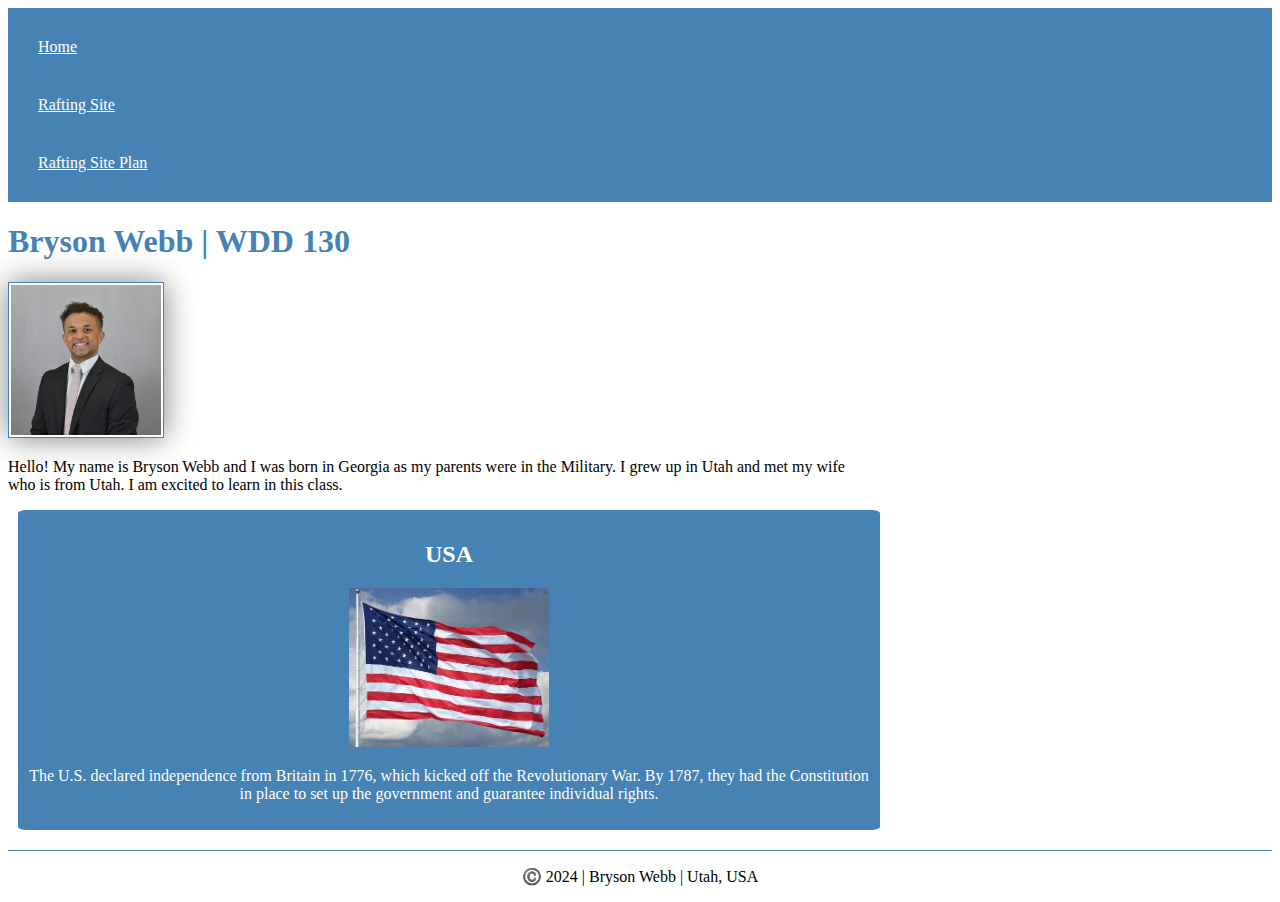
<file: index.html>
<!DOCTYPE html>
<html lang="en-US">
    <head>
        <meta charset="UTF-8">
        <meta name="viewport" content="width=device-width,initial-scale=1.0">
        <title> Bryson Webb | WDD 130</title>
        <meta name="description" content="Bryson Webb Home Page View With Added CSS">
        <meta name="author" content="Bryson Webb">

        <link rel="stylesheet" href="styles/styles.css">
    </head>
    <body>
        <header>
            <nav>
                <a href="#">Home</a>
                <a href="https://byui.edu/" target="_blank">Rafting Site</a>
                <a href="wwr/site-plan-rafting.html">Rafting Site Plan</a>
            </nav>
        </header>
        <main>
            <h1>Bryson Webb | WDD 130</h1>
            <img src="images/profile.jpg" alt="Hello my name is Bryson Webb" width="200">
            <p>
                <span>Hello! My name is Bryson Webb and I was born in Georgia as my parents were in the Military. </span>
                <span>I grew up in Utah and met my wife who is from Utah. I am excited to learn in this class.</span>
            </p>
        </main>
        <aside>
            <h2>USA</h2>
            <img src="images/usa_flag.jpg" alt="American Flag Image" width="200" >
            <p>The U.S. declared independence from Britain in 1776, which kicked off the Revolutionary War. By 1787, they had the Constitution in place to set up the government and guarantee individual rights.</p>
        </aside>
        <footer>
            <p>©️ 2024 | Bryson Webb | Utah, USA</p>
        </footer>
    </body>
</html>
</file>
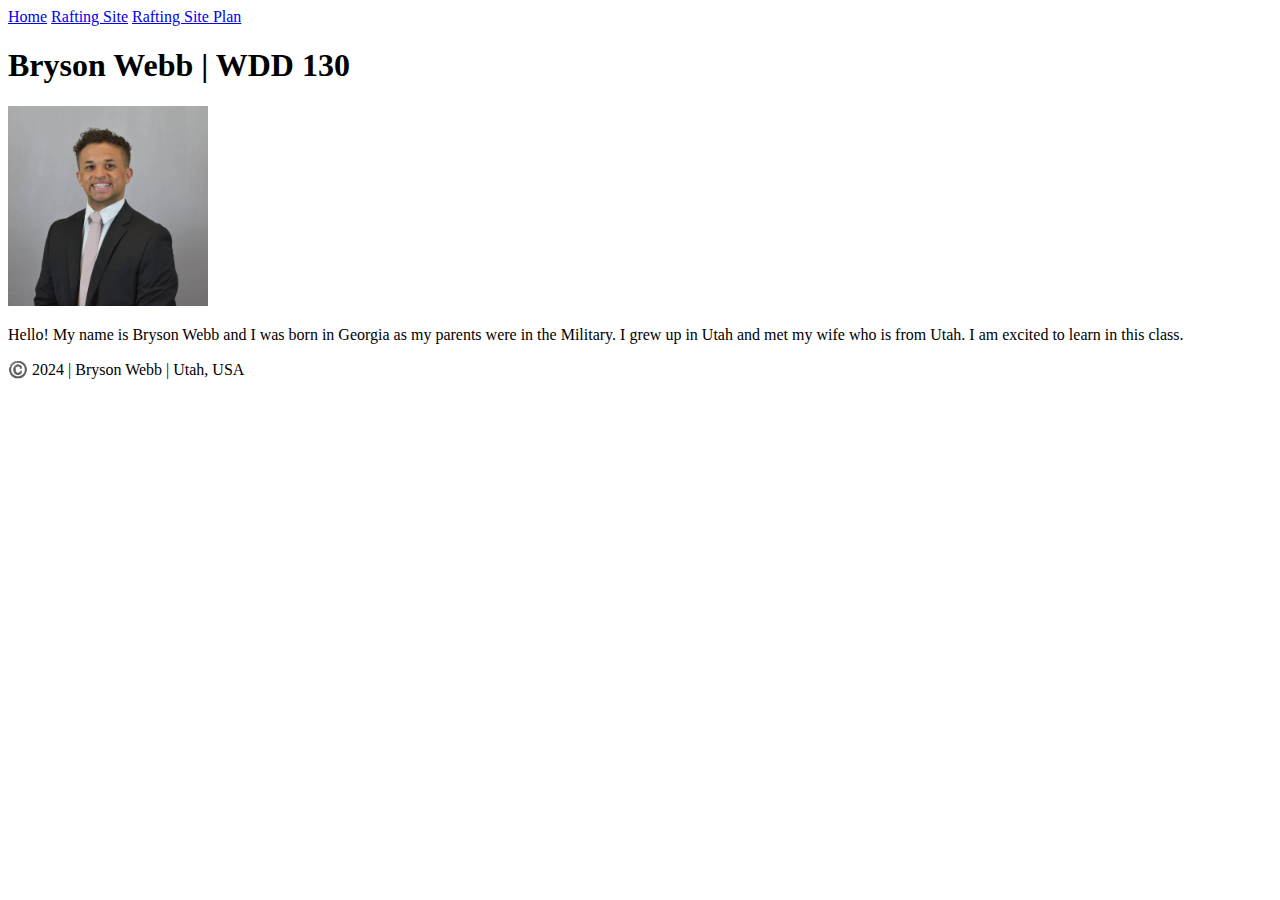
<file: week1/index.html>
<!DOCTYPE html>
<html lang = "en">
    <head>
        <meta charset = "utf-8">
        <meta name = "viewport" content = "width=device-width,initial-scale=1.0">
        <title> Bryson Webb | WDD 130</title>
    </head>
    <body>
        <header>
            <nav>
                <a href="#">Home</a>
                <a href="wwr/">Rafting Site</a>
                <a href="wwr/site-plan-rafting.html">Rafting Site Plan</a>
            </nav>
        </header>
        <main>
            <h1>Bryson Webb | WDD 130</h1>
            <img src="images/profile.jpg" alt="Hello my name is Bryson Webb" width="200">
            <p>Hello! My name is Bryson Webb and I was born in Georgia as my parents were in the Military. I grew up in Utah and met my wife who is from Utah. I am excited to learn in this class. </p>
        </main>
        <footer>
            <p>©️ 2024 | Bryson Webb | Utah, USA</p>
        </footer>
    </body>
</html>
</file>
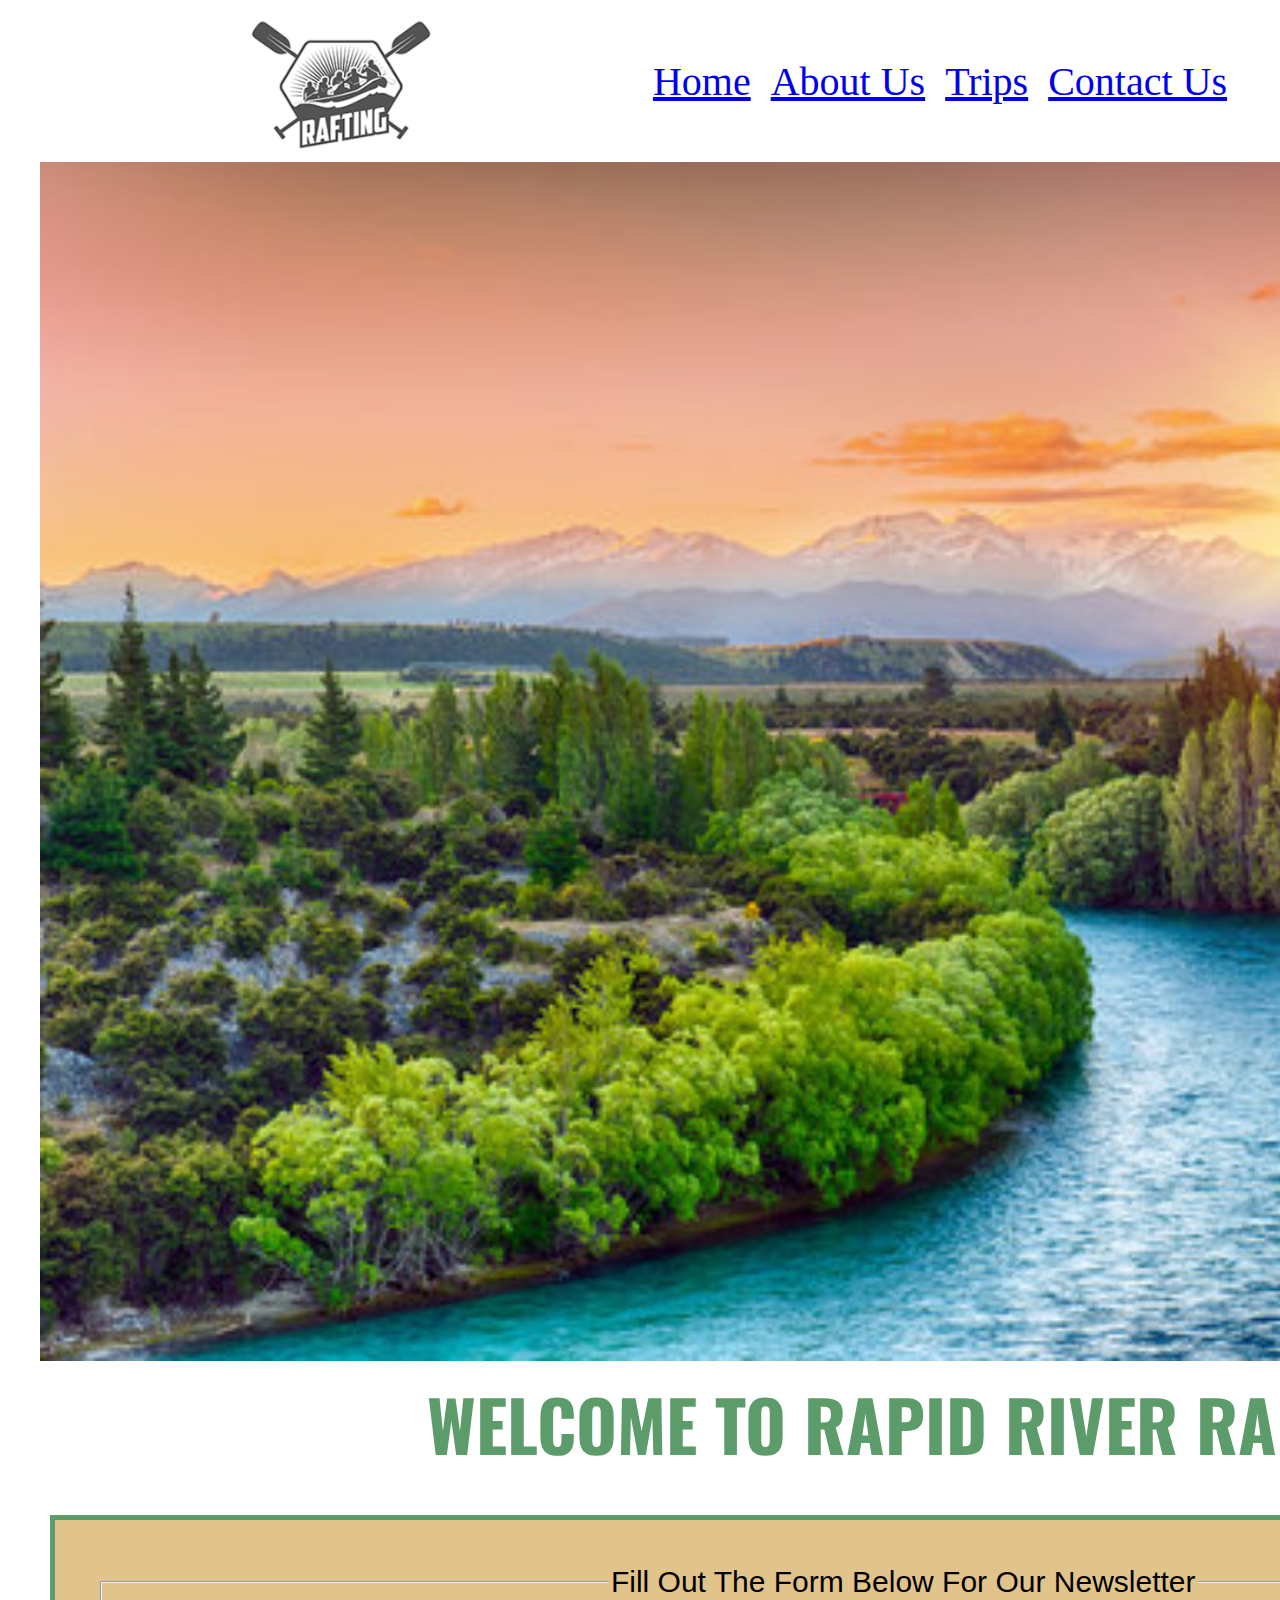
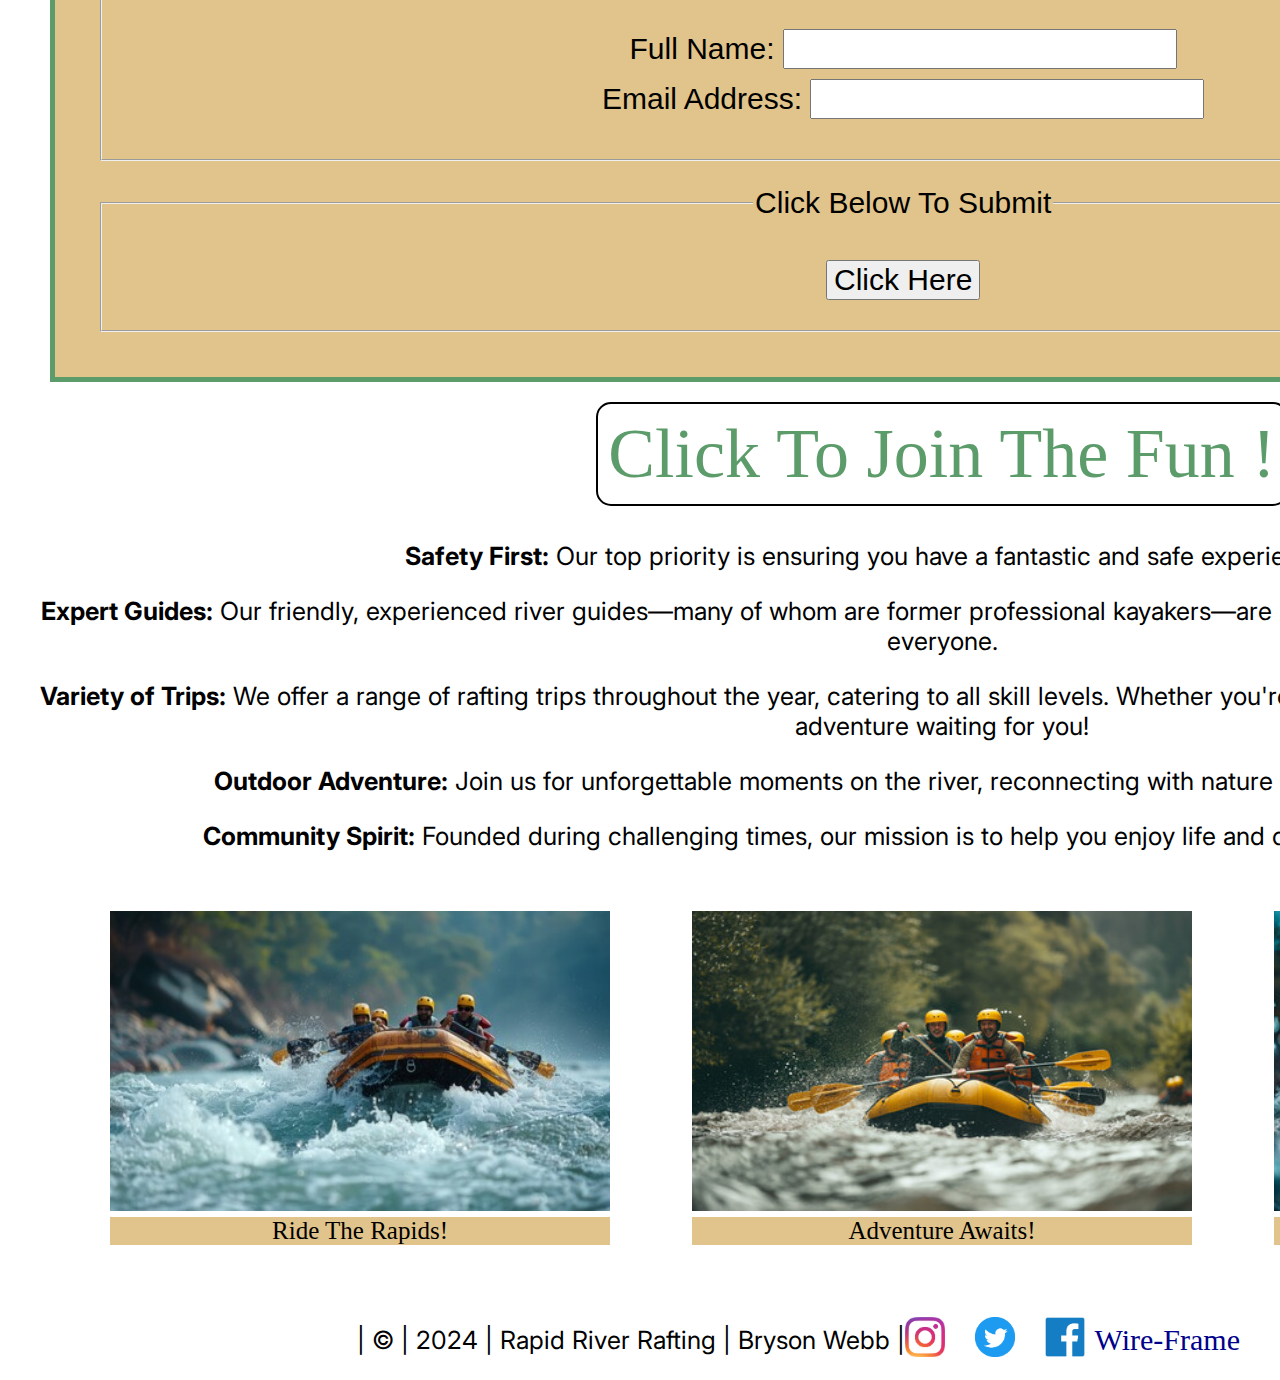
<file: wwr/index.html>
<!DOCTYPE html>
<html lang="en">

<head>
    <meta charset="UTF-8">
    <meta name="viewport" content="width=device-width, initial-scale=1.0">
    <meta name="description" content="Main Home Page For Rafting Company">
    <meta name="author" content="Bryson Webb">
    <title>Home Page WWR Rafting</title>
    <link href="https://fonts.googleapis.com/css2?family=Oswald:wght@200..700&display=swap" rel="stylesheet">
    <link rel="preconnect" href="https://fonts.googleapis.com">
    <link rel="preconnect" href="https://fonts.gstatic.com" crossorigin>
    <!-- Heading Font -->
    <link href="https://fonts.googleapis.com/css2?family=Inter:ital,opsz,wght@0,14..32,100..900;1,14..32,100..900&family=Oswald:wght@200..700&display=swap" rel="stylesheet">
    <!-- Text Font -->
    <link href="https://fonts.googleapis.com/css2?family=Inter:ital,opsz,wght@0,14..32,100..900;1,14..32,100..900&display=swap" rel="stylesheet">
    <link rel="stylesheet" href="styles/rafting.css">
</head>

<body class="index_body">

    <header>
        <img src="images/logo.png" alt="Company Logo">
        <nav>
            <a href="index.html">Home</a>
            <a href="about.html">About Us</a>
            <a href="trips.html">Trips</a>
            <a href="contact.html">Contact Us</a>
        </nav>
    </header>

    <main class="home">
        <img src="images/photo2.jpg" alt="main photo of scenic view">
        <h1>WELCOME TO RAPID RIVER RAFTING!</h1>

        <form class="home_form">
            <fieldset>
                <legend>Fill Out The Form Below For Our Newsletter</legend>
                <label for="name">Full Name:</label>
                <input type="text" id="name" name="name">
                <br>
                <label for="email">Email Address:</label>
                <input type="email" id="email" name="email">
            </fieldset>
            <fieldset>
                <legend>Click Below To Submit</legend>
                <button type="submit" id="submit">Click Here</button>
            </fieldset>
        </form>

        <nav>
            <a href="trips.html">Click To Join The Fun !</a>
        </nav>

        <div class="offerings">
            <p><strong>Safety First:</strong> Our top priority is ensuring you have a fantastic and safe experience on the water.</p>
            <p><strong>Expert Guides:</strong> Our friendly, experienced river guides—many of whom are former professional kayakers—are passionate about sharing their love for rafting with everyone.</p>
            <p><strong>Variety of Trips:</strong> We offer a range of rafting trips throughout the year, catering to all skill levels. Whether you're a seasoned pro or a first-timer, there is a perfect adventure waiting for you!</p>
            <p><strong>Outdoor Adventure:</strong> Join us for unforgettable moments on the river, reconnecting with nature and enjoying the thrill of the water.</p>
            <p><strong>Community Spirit:</strong> Founded during challenging times, our mission is to help you enjoy life and create joyful memories on the water.</p>
            
        </div>

        <div class="grid_layout">

            <figure>
            <img src="images/h1.jpg" alt="River Rafting Photo">
            <figcaption>Ride The Rapids!</figcaption>
            </figure>

            <figure>
            <img src="images/h2.jpg" alt="Guys Leading the Group on Raft">
            <figcaption>Adventure Awaits!</figcaption>
            </figure>
            
            <figure>
            <img src="images/h3.jpg" alt="Group From Water Shot">
            <figcaption>Splash Zone!</figcaption>
            </figure>
    
        </div>



    </main>

    <footer>
        <p>
            | © | 2024 | Rapid River Rafting | Bryson Webb |
        </p>
        <nav class="sociallinks">
            <a href="https://instagram.com">
                <img src="images/social1.jpg" alt="Instagram Logo">
            </a>
            <a href="https://Twitter.com">
                <img src="images/social2.jpg" alt="Twitter Logo">
            </a>
            <a href="https://Facebook.com">
                <img src="images/social3.jpg" alt="Facebook Logo">
            </a>
        </nav>
        <nav class="wireframe">
            <a href="images/wireframe.png"> Wire-Frame  </a>
        </nav>
    </footer>

</body>
</html>
</file>
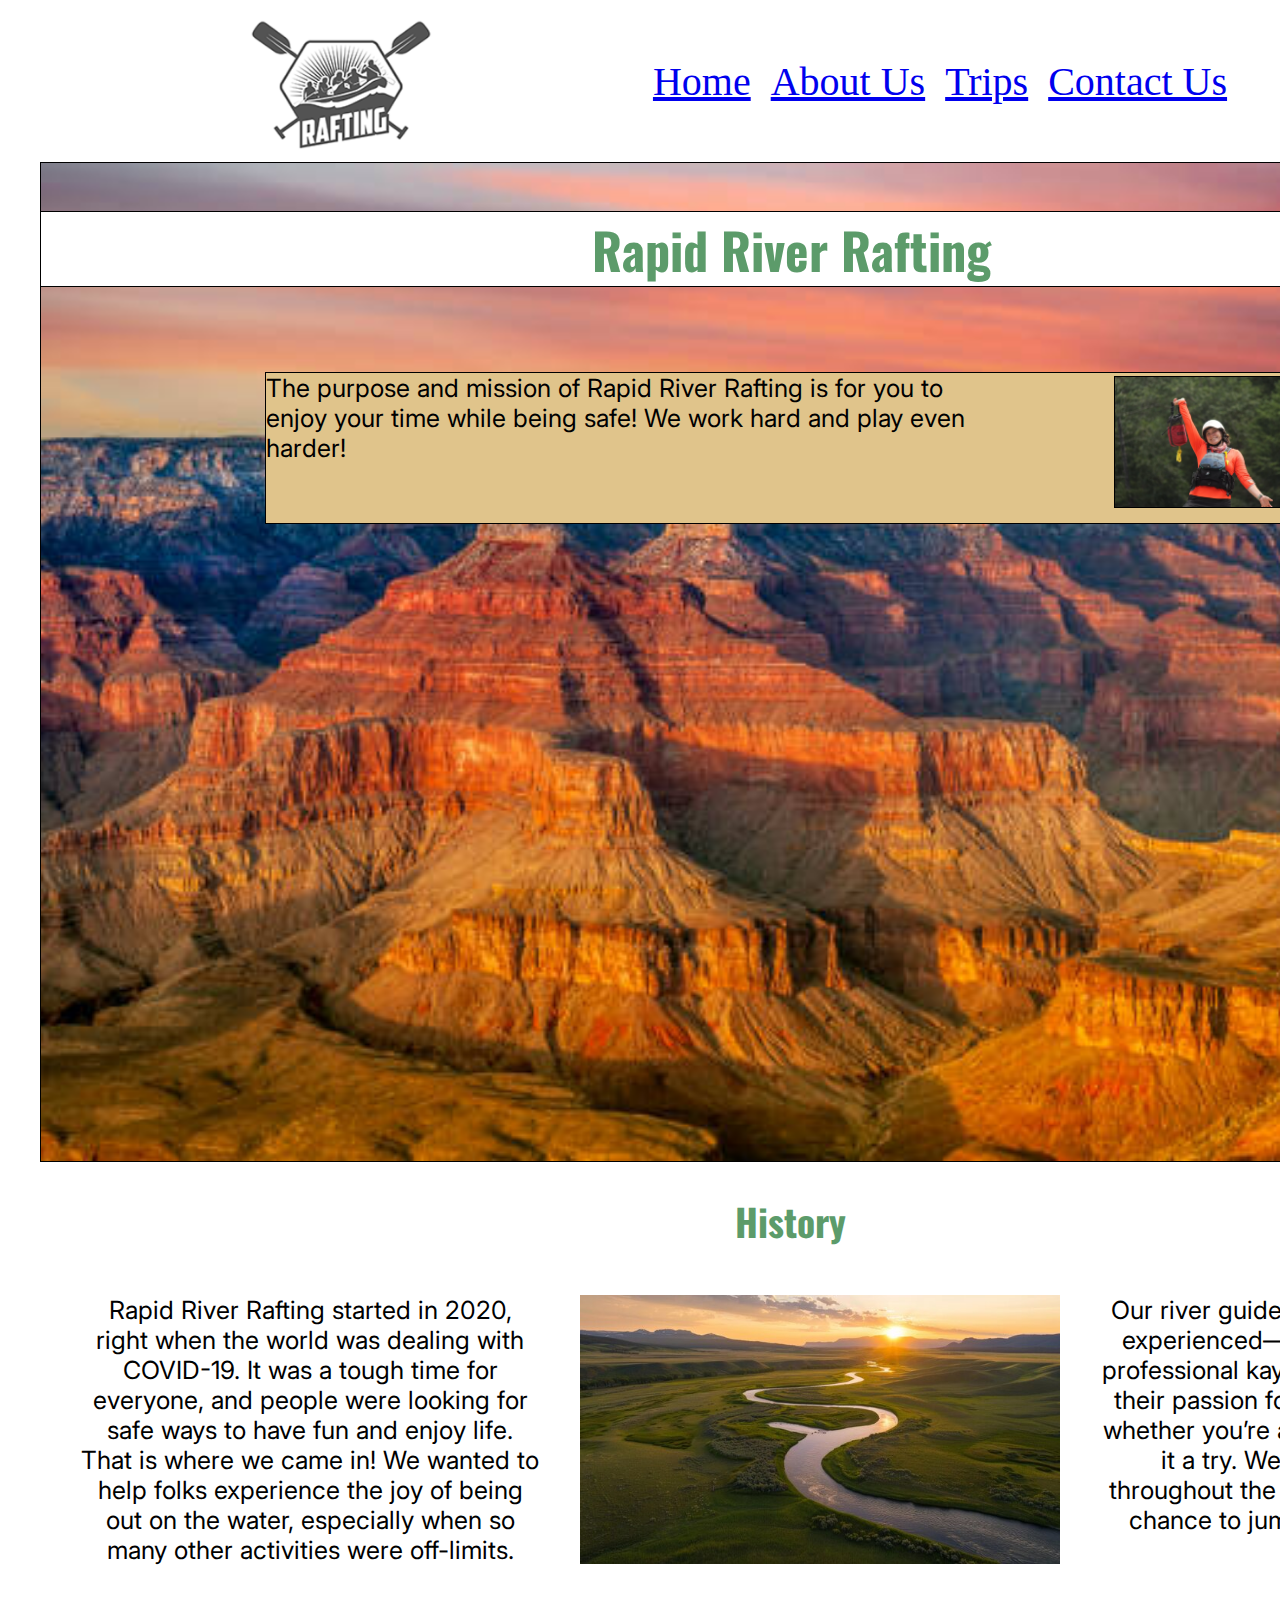
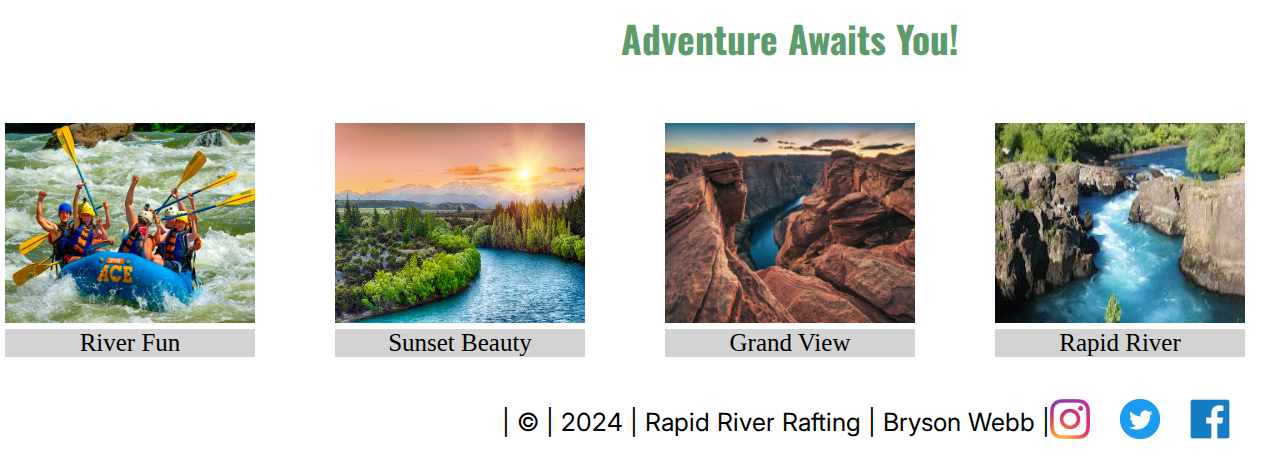
<file: wwr/about.html>
<!DOCTYPE html>
<html lang="en">

<head>
    <meta charset="UTF-8">
    <meta name="viewport" content="width=device-width, initial-scale=1.0">
    <meta name="description" content="Rafting Company About Us Page">
    <meta name="author" content="Bryson Webb">
    <title>About Us Page WWR Rafting</title>
    <link href="https://fonts.googleapis.com/css2?family=Oswald:wght@200..700&display=swap" rel="stylesheet">
    <link rel="preconnect" href="https://fonts.googleapis.com">
    <link rel="preconnect" href="https://fonts.gstatic.com" crossorigin>
    <!-- Heading Font -->
    <link href="https://fonts.googleapis.com/css2?family=Inter:ital,opsz,wght@0,14..32,100..900;1,14..32,100..900&family=Oswald:wght@200..700&display=swap" rel="stylesheet">
    <!-- Text Font -->
    <link href="https://fonts.googleapis.com/css2?family=Inter:ital,opsz,wght@0,14..32,100..900;1,14..32,100..900&display=swap" rel="stylesheet">
    <link rel="stylesheet" href="styles/rafting.css">
</head>

<body>

    <header>
        <img src="images/logo.png" alt="Company Logo">
        <nav>
            <a href="index.html">Home</a>
            <a href="about.html">About Us</a>
            <a href="trips.html">Trips</a>
            <a href="contact.html">Contact Us</a>
        </nav>
    </header>

    <main>
        <!-- HERO SECTION -->
        <div class="hero">
            <img src="images/hero_image.jpg" alt="Main water rafting photo">
            <h1>Rapid River Rafting</h1>
            <article>
                <img src="images/employee_photo.jpg" alt="Employee Photos on Job">
                <p>The purpose and mission of Rapid River Rafting is for you to enjoy your time while being safe! We work hard and play even harder!</p>
            </article>
        </div>
        <!-- HERO SECTION -->
        <section>
            <h2>History</h2>
            <div class="history">
                <p>Rapid River Rafting started in 2020, right when the world was dealing with COVID-19. It was a tough time for everyone, and people were looking for safe ways to have fun and enjoy life. That is where we came in! We wanted to help folks experience the joy of being out on the water, especially when so many other activities were off-limits.</p>
                <img src="images/history_image.jpg" alt="Drone Shot of River">
                <p>Our river guides are super friendly and experienced—some even used to be professional kayakers! They love sharing their passion for rafting with everyone, whether you’re a pro or just want to give it a try. We offer different trips throughout the year, so there’s always a chance to jump on a raft and have a blast.</p>
            </div>    
        </section>
        <section>
            <h2>Adventure Awaits You!</h2>
            <div class="images-container">
                <figure>
                    <img src="images/photo1.jpg" alt="Fun Photo 1">
                    <figcaption>River Fun</figcaption>
                </figure>
                <figure>
                    <img src="images/photo2.jpg" alt="Fun Photo 2">
                    <figcaption>Sunset Beauty</figcaption>
                </figure>
                <figure>
                    <img src="images/photo3.jpg" alt="Fun Photo 3">
                    <figcaption>Grand View</figcaption>
                </figure>
                <figure>
                    <img src="images/photo4.jpg" alt="Fun Photo 4">
                    <figcaption>Rapid River</figcaption>
                </figure>
                <figure>
                    <img src="images/photo5.jpg" alt="Fun Photo 5">
                    <figcaption>Floating Boat</figcaption>
                </figure>
            </div>
        </section>
    </main>

    <footer>
        <p>
            | © | 2024 | Rapid River Rafting | Bryson Webb |
        </p>
        <nav class="sociallinks">
            <a href="https://instagram.com">
                <img src="images/social1.jpg" alt="Instagram Logo">
            </a>
            <a href="https://Twitter.com">
                <img src="images/social2.jpg" alt="Twitter Logo">
            </a>
            <a href="https://Facebook.com">
                <img src="images/social3.jpg" alt="Facebook Logo">
            </a>
        </nav>
    </footer>

</body>
</html>
</file>
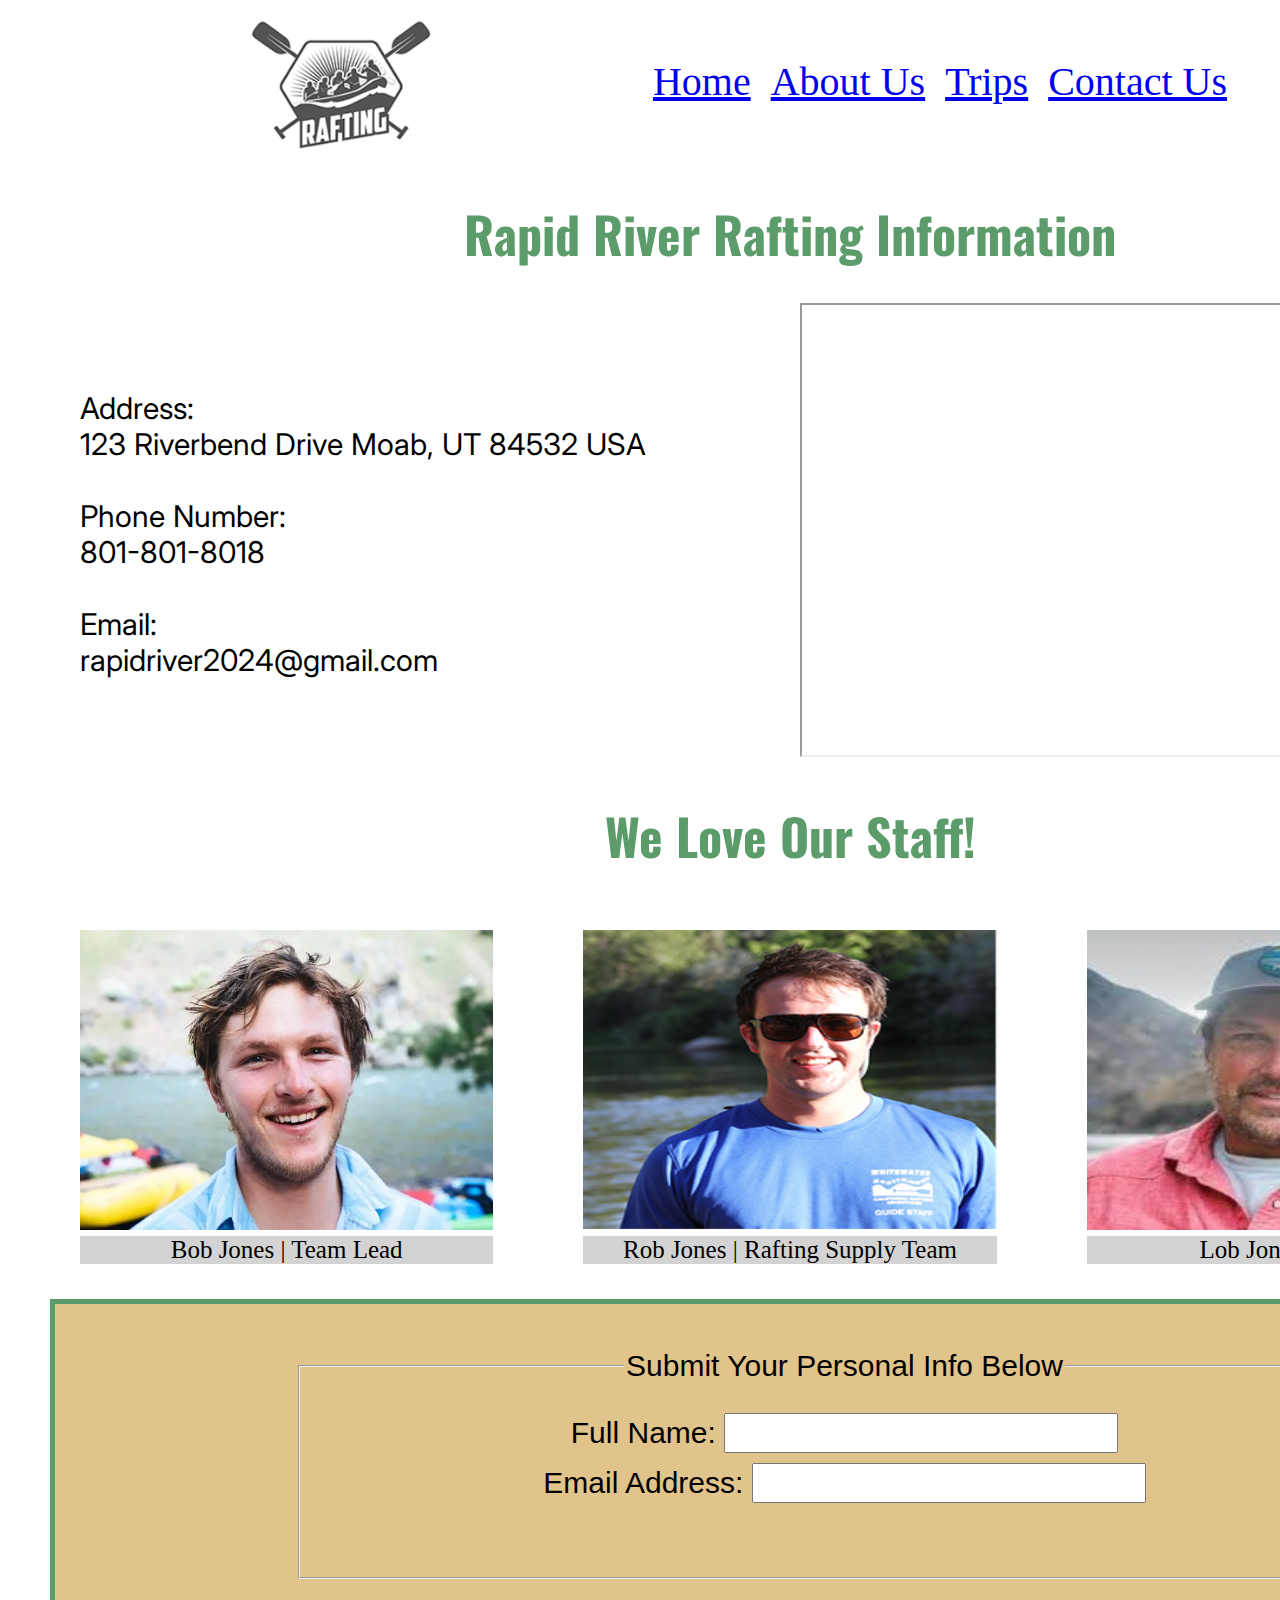
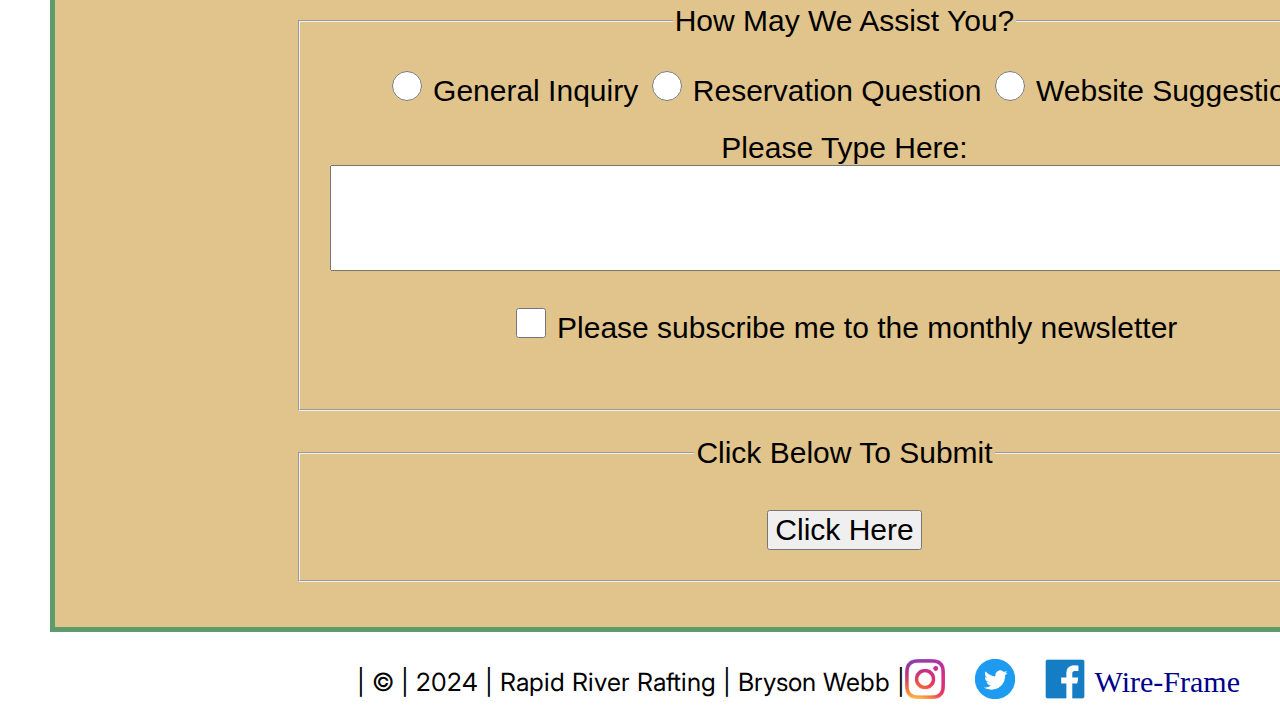
<file: wwr/contact.html>
<!DOCTYPE html>
<html lang="en">

<head>
    <meta charset="UTF-8">
    <meta name="viewport" content="width=device-width, initial-scale=1.0">
    <meta name="description" content="Rafting Company Contact Page">
    <meta name="author" content="Bryson Webb">
    <title>Contact Us Page WWR Rafting</title>
    <link href="https://fonts.googleapis.com/css2?family=Oswald:wght@200..700&display=swap" rel="stylesheet">
    <link rel="preconnect" href="https://fonts.googleapis.com">
    <link rel="preconnect" href="https://fonts.gstatic.com" crossorigin>
    <!-- Heading Font -->
    <link href="https://fonts.googleapis.com/css2?family=Inter:ital,opsz,wght@0,14..32,100..900;1,14..32,100..900&family=Oswald:wght@200..700&display=swap" rel="stylesheet">
    <!-- Text Font -->
    <link href="https://fonts.googleapis.com/css2?family=Inter:ital,opsz,wght@0,14..32,100..900;1,14..32,100..900&display=swap" rel="stylesheet">
    <link rel="stylesheet" href="styles/rafting.css">
</head>

<body>

    <header>
        <img src="images/logo.png" alt="Company Logo">
        <nav>
            <a href="index.html">Home</a>
            <a href="about.html">About Us</a>
            <a href="trips.html">Trips</a>
            <a href="contact.html">Contact Us</a>
        </nav>
    </header>

    <main>

        <div class="company_info">
            <h1>Rapid River Rafting Information</h1>
            <div class="grid_structure">
                    <p>Address:<br>123 Riverbend Drive Moab, UT 84532 USA<br><br>
                    Phone Number:<br>801-801-8018<br><br>
                    Email:<br>rapidriver2024@gmail.com</p>
                <div class="map">
                    <iframe src="https://www.google.com/maps/embed?pb=!1m16!1m12!1m3!1d67460.24071007897!2d-109.59442036361081!3d38.56721041667249!2m3!1f0!2f0!3f0!3m2!1i1024!2i768!4f13.1!2m1!1s123%20Riverbend%20Drive%20Moab%2C%20UT%2084532%20USA!5e1!3m2!1sen!2sus!4v1729370338853!5m2!1sen!2sus" width="600" height="450"  allowfullscreen="" loading="lazy" referrerpolicy="no-referrer-when-downgrade"></iframe>
                </div>
            </div>
        </div>

        <div class="employee">
            <h1>We Love Our Staff!</h1>
            <div class="employee_photos">
                <figure><img src="images/employee1.jpg" alt="Employee Bob Photo"><figcaption>Bob Jones | Team Lead</figcaption></figure>
                <figure><img src="images/employee2.jpg" alt="Employee Rob Photo"><figcaption>Rob Jones | Rafting Supply Team</figcaption></figure>
                <figure><img src="images/employee3.jpg" alt="Employee Lob Photo"><figcaption>Lob Jones | Owner</figcaption></figure>
            </div>
        </div>

        <div class="contact_forms">
            <form>
                <fieldset>
                    <legend class="submit">Submit Your Personal Info Below</legend>
                    <label for="name">Full Name:</label>
                    <input type="text" id="name" name="name">
                    <br>
                    <label for="email">Email Address:</label>
                    <input type="email" id="email" name="email">
                    <br>
                    <br>
                </fieldset>

                <fieldset>
                    <legend>How May We Assist You?</legend>
                    
                    <label>
                        <input type="radio" name="inquiry" value="general"> General Inquiry
                    </label>

                    <label>
                        <input type="radio" name="inquiry" value="question"> Reservation Question
                    </label>

                    <label>
                        <input type="radio" name="inquiry" value="suggestion"> Website Suggestion
                    </label> <br>

                    <label for="comments">Please Type Here:
                        <textarea id="comments" name="comments" rows="4"></textarea>
                    </label> <br>

                    <input type="checkbox" id="subscribe" name="subscribe">
                    <label for="subscribe">Please subscribe me to the monthly newsletter</label><br><br>
                </fieldset>

                <fieldset>
                    <legend>Click Below To Submit</legend>
                    <button type="submit" id="submit">Click Here</button>
                </fieldset>

                
            </form>
        </div>

    </main>

    <footer>
        <p>
            | © | 2024 | Rapid River Rafting | Bryson Webb |
        </p>
        <nav class="sociallinks">
            <a href="https://instagram.com">
                <img src="images/social1.jpg" alt="Instagram Logo">
            </a>
            <a href="https://Twitter.com">
                <img src="images/social2.jpg" alt="Twitter Logo">
            </a>
            <a href="https://Facebook.com">
                <img src="images/social3.jpg" alt="Facebook Logo">
            </a>
        </nav>
        <nav class="wireframe">
            <a href="images/wireframe.pdf"> Wire-Frame  </a>
        </nav>
    </footer>

</body>
</html>
</file>
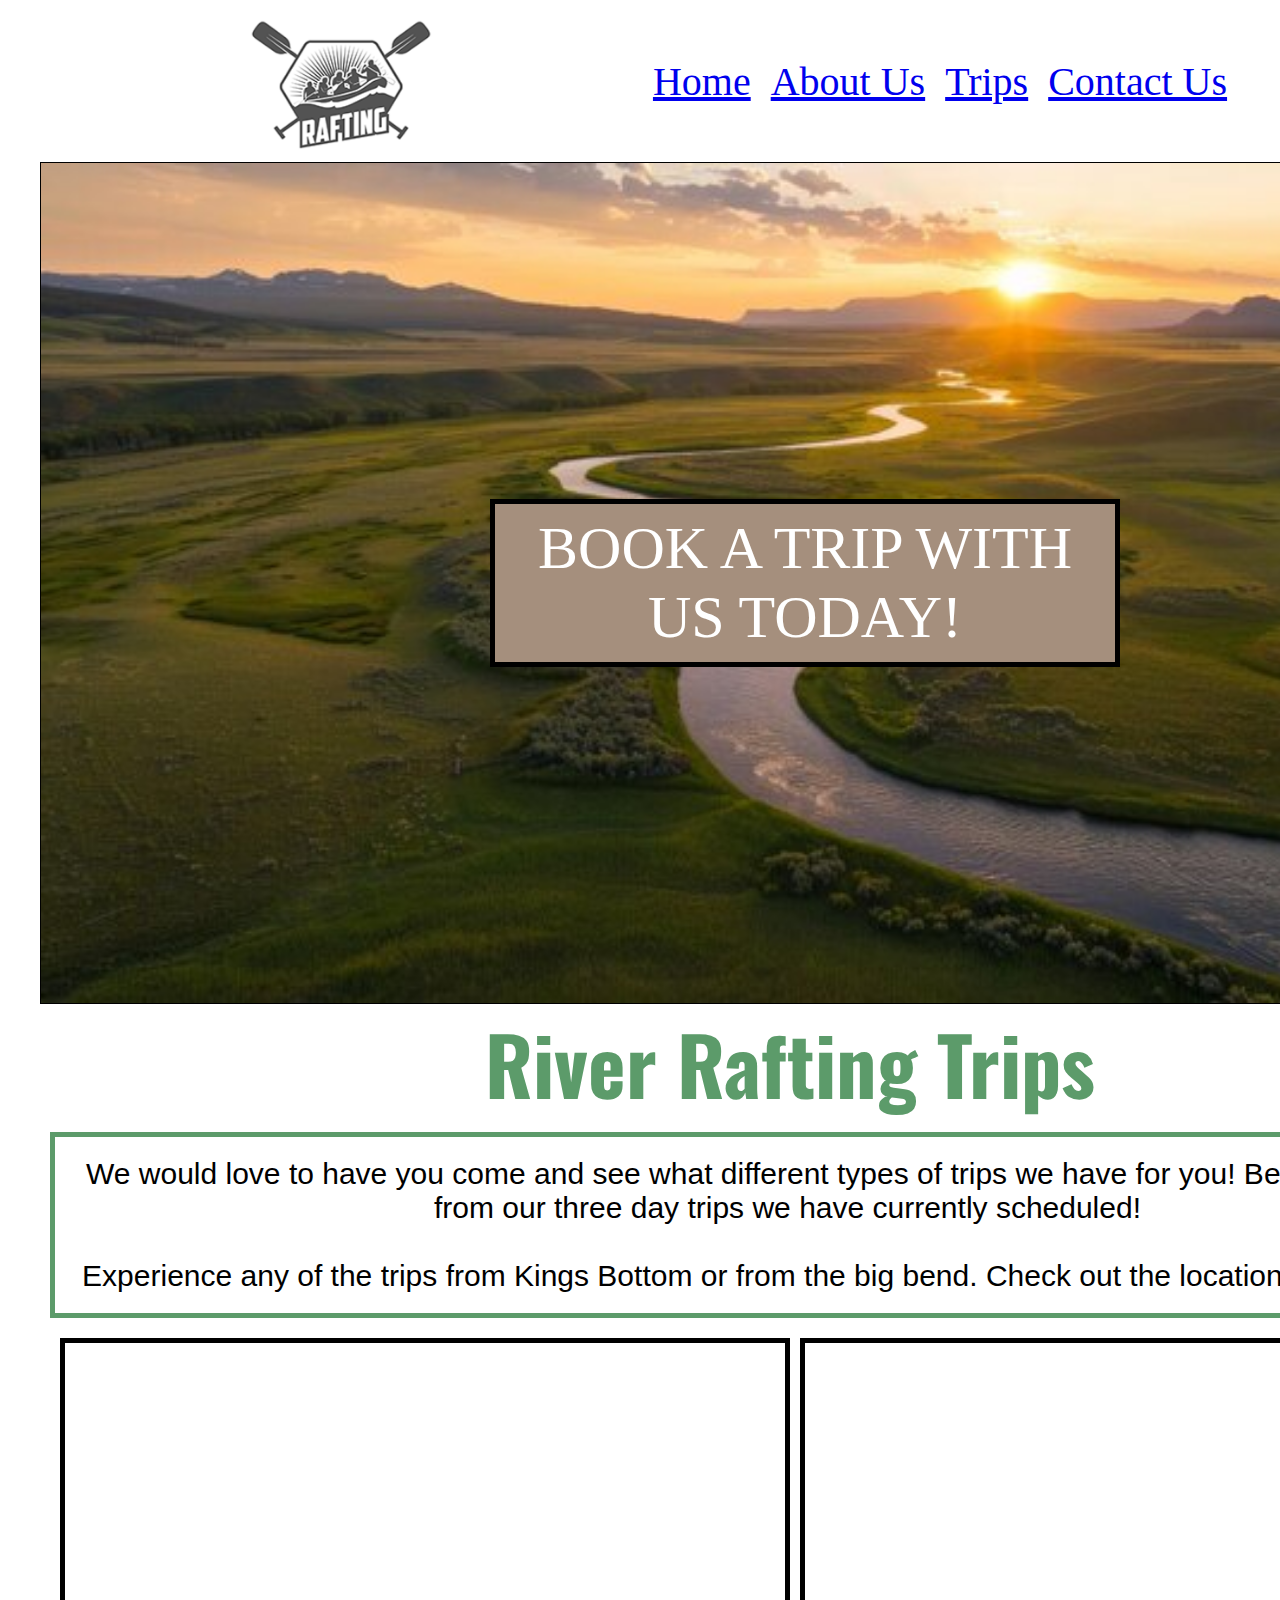
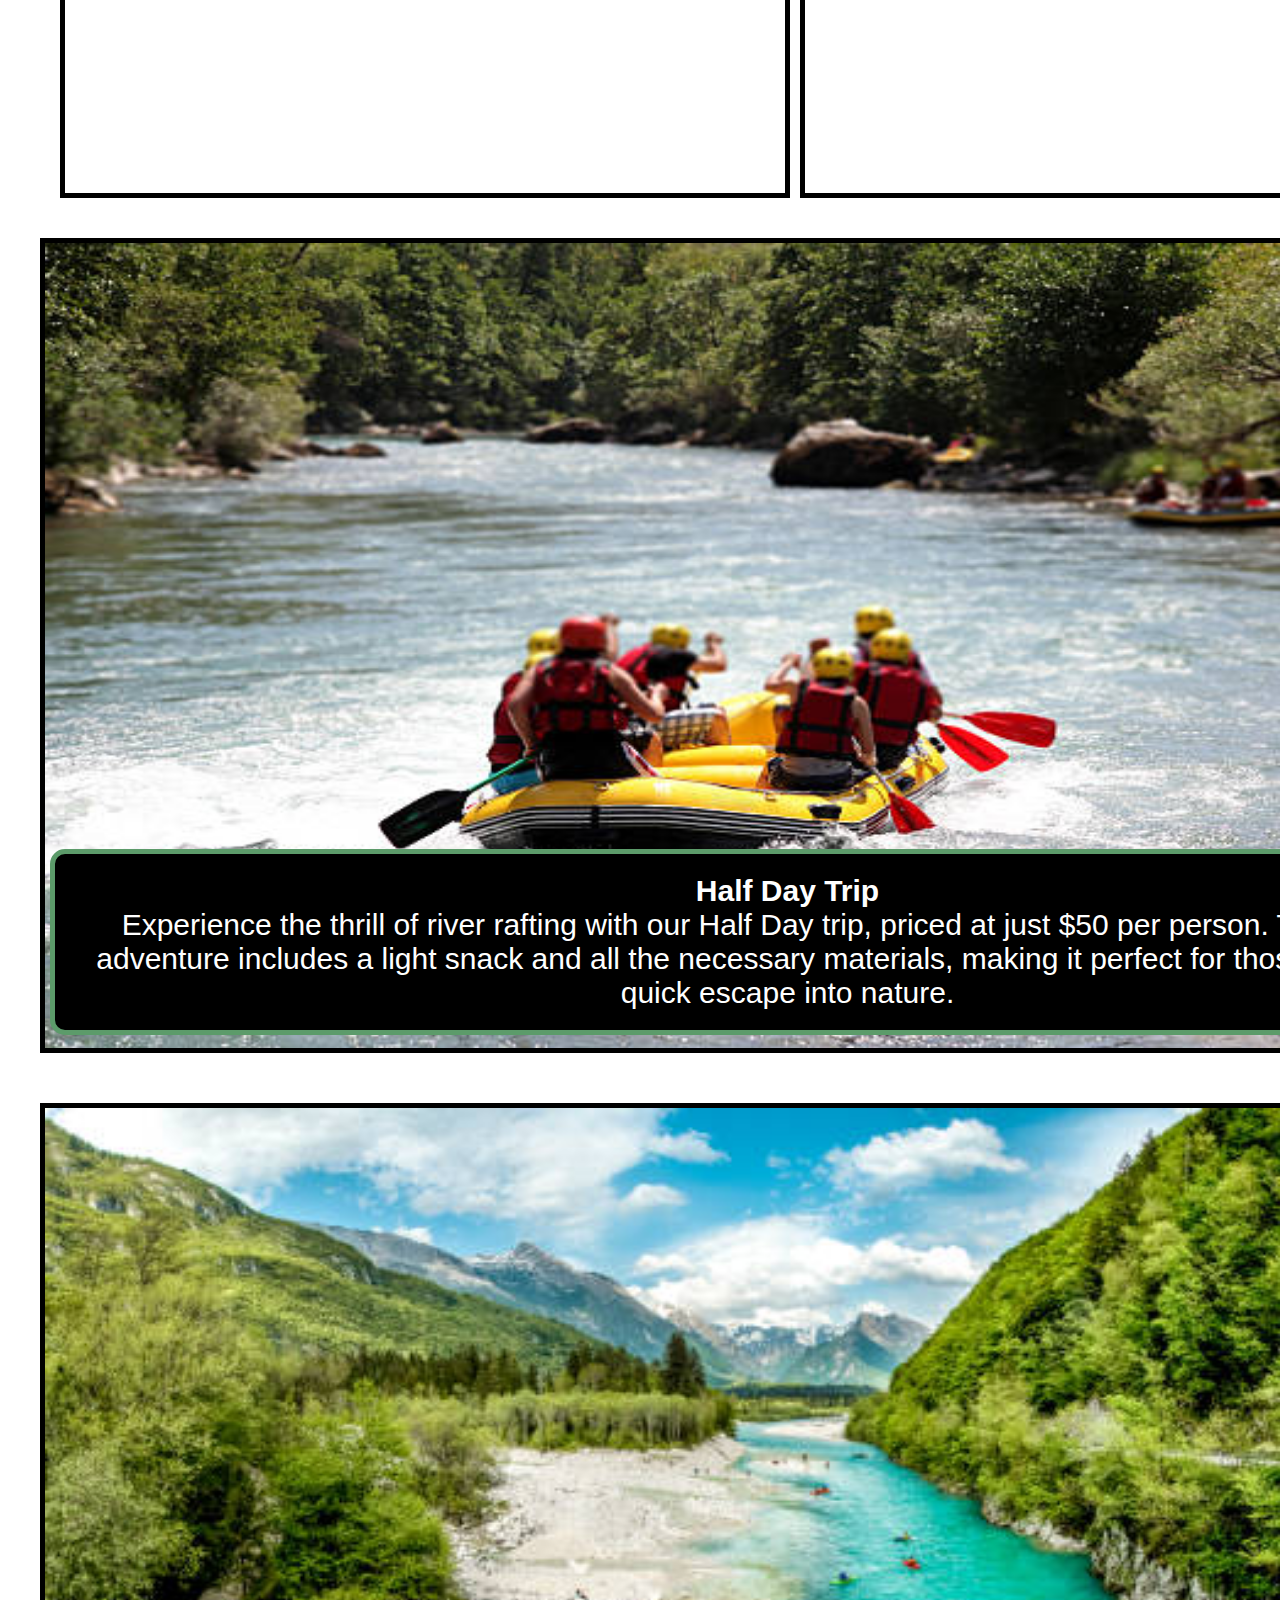
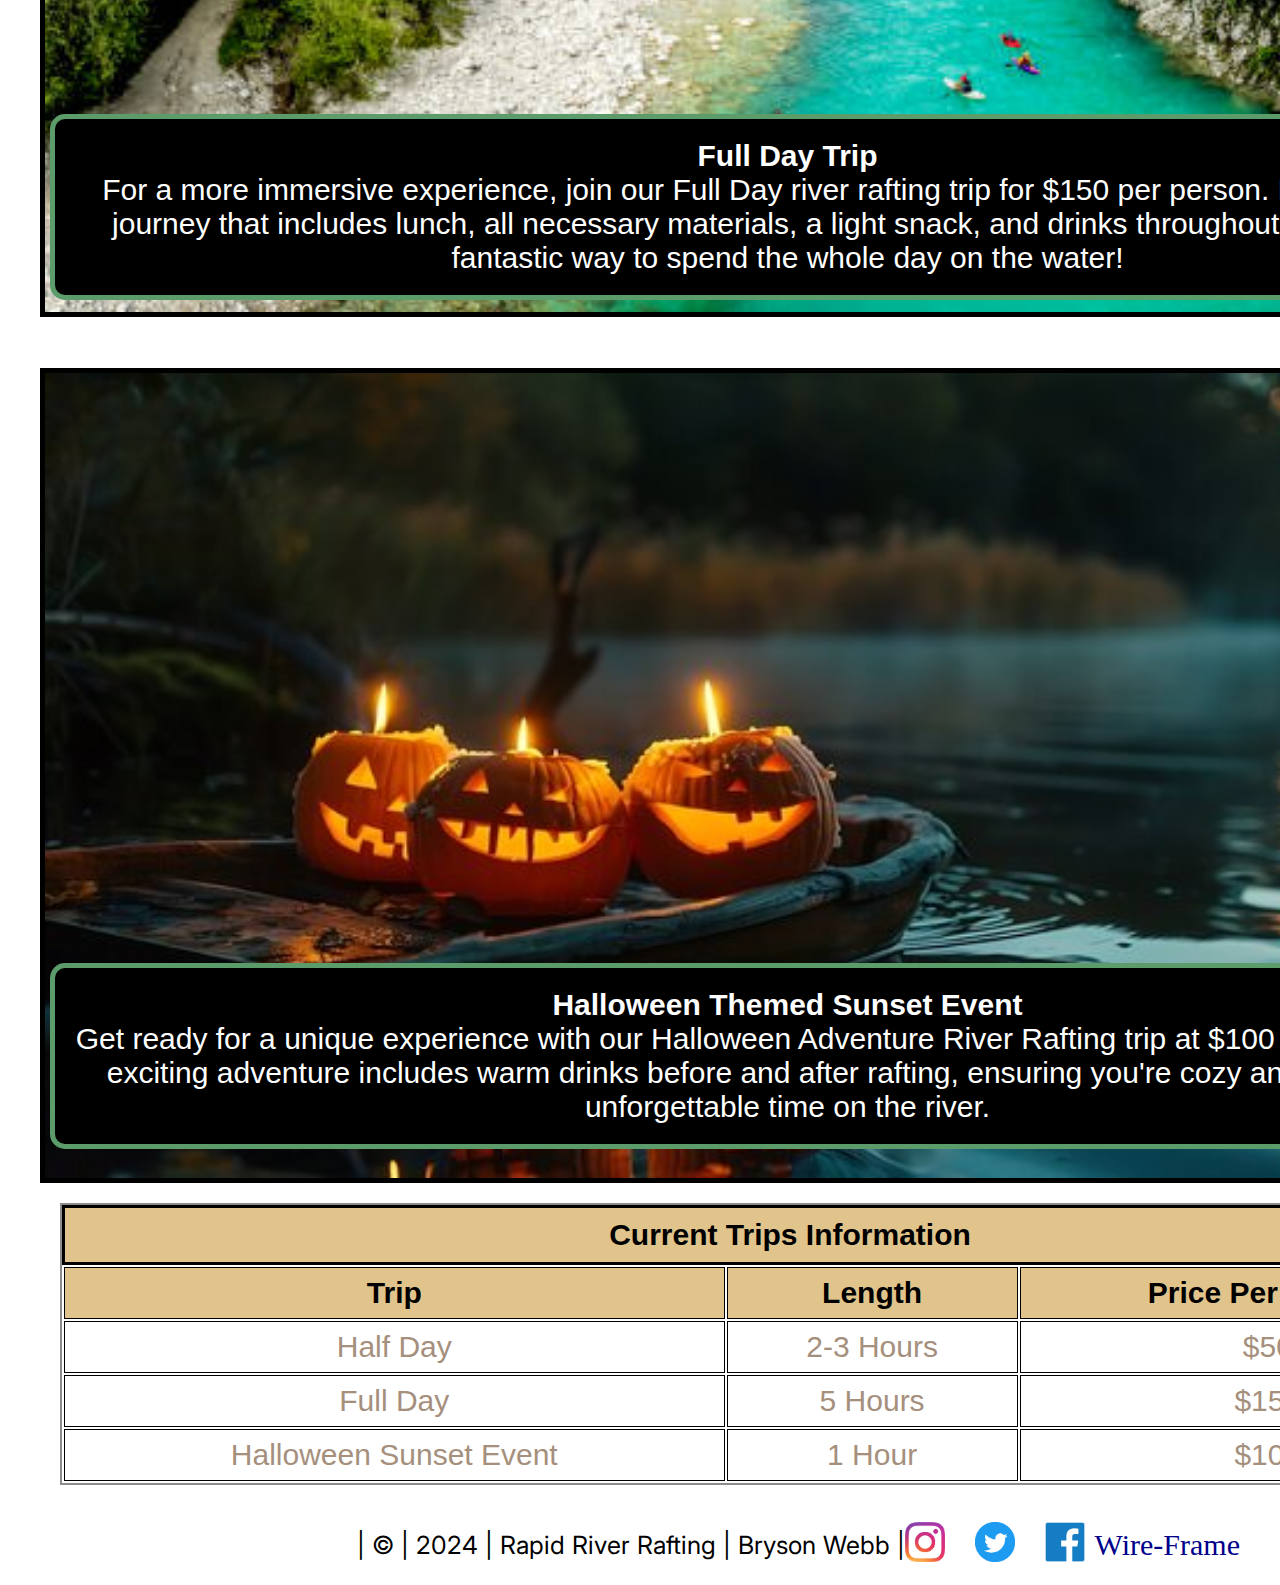
<file: wwr/trips.html>
<!DOCTYPE html>
<html lang="en">

<head>
    <meta charset="UTF-8">
    <meta name="viewport" content="width=device-width, initial-scale=1.0">
    <meta name="description" content="Different Trips For Rafting Company">
    <meta name="author" content="Bryson Webb">
    <title>Trips Page WWR Rafting</title>
    <link href="https://fonts.googleapis.com/css2?family=Oswald:wght@200..700&display=swap" rel="stylesheet">
    <link rel="preconnect" href="https://fonts.googleapis.com">
    <link rel="preconnect" href="https://fonts.gstatic.com" crossorigin>
    <!-- Heading Font -->
    <link href="https://fonts.googleapis.com/css2?family=Inter:ital,opsz,wght@0,14..32,100..900;1,14..32,100..900&family=Oswald:wght@200..700&display=swap" rel="stylesheet">
    <!-- Text Font -->
    <link href="https://fonts.googleapis.com/css2?family=Inter:ital,opsz,wght@0,14..32,100..900;1,14..32,100..900&display=swap" rel="stylesheet">
    <link rel="stylesheet" href="styles/rafting.css">
</head>

<body class="trips_body">

    <header>
        <img src="images/logo.png" alt="Company Logo">
        <nav>
            <a href="index.html">Home</a>
            <a href="about.html">About Us</a>
            <a href="trips.html">Trips</a>
            <a href="contact.html">Contact Us</a>
        </nav>
    </header>

    <main class="trips">
        <div class="trip_hero">
        <img src="images/history_image.jpg" alt="main photo of scenic view">
        <nav><a href="contact.html">BOOK A TRIP WITH US TODAY!</a></nav>
        </div>

        <!-- DIFFERENT TRIP OPTIONS -->
        <h2>River Rafting Trips</h2>
        <div>
            <p>We would love to have you come and see what different types of trips we have for you!
                Below you will see from our three day trips we have currently scheduled! <br><br>
                Experience any of the trips from Kings Bottom or from the big bend. Check out the locations of both below!
            </p>
        </div>

        <div class="maps">
            
            <iframe src="https://www.google.com/maps/embed?pb=!1m18!1m12!1m3!1d33708.0470116187!2d-109.63283121585843!3d38.54498102227054!2m3!1f0!2f0!3f0!3m2!1i1024!2i768!4f13.1!3m3!1m2!1s0x8748098c6d8045d7%3A0x834c67d921dcf1ab!2sKings%20Bottom!5e1!3m2!1sen!2sus!4v1729958711463!5m2!1sen!2sus" width="600" height="450"  allowfullscreen="" loading="lazy" referrerpolicy="no-referrer-when-downgrade"></iframe>
            <iframe src="https://www.google.com/maps/embed?pb=!1m18!1m12!1m3!1d33659.948467532064!2d-109.51699733734132!3d38.64748222903404!2m3!1f0!2f0!3f0!3m2!1i1024!2i768!4f13.1!3m3!1m2!1s0x8747e0a93f58cb91%3A0x6c672db69424b682!2sBig%20Bend!5e1!3m2!1sen!2sus!4v1729958648434!5m2!1sen!2sus" width="600" height="450"  allowfullscreen="" loading="lazy" referrerpolicy="no-referrer-when-downgrade"></iframe>
        </div>


        <div class="options">

            <div class="trip">
                <img src="images/trip_halfday.jpg" alt="half day ride photo">
                <p class="halfday"><strong>Half Day Trip</strong><br>
                Experience the thrill of river rafting with our Half Day trip, priced at just $50 per person. This 2-3 hour adventure includes a light snack and all the necessary materials, making it perfect for those looking for a quick escape into nature.</p>
            </div>
            
            <div class="trip">
                <img src="images/trip_fullday.jpg" alt="full day ride photo">
                <p class="fullday"><strong>Full Day Trip</strong><br>
                For a more immersive experience, join our Full Day river rafting trip for $150 per person. Enjoy a 5-hour journey that includes lunch, all necessary materials, a light snack, and drinks throughout the day. It's a fantastic way to spend the whole day on the water!</p>
            </div>
            
            <div class="trip">
                <img src="images/trip_halloween.jpg" alt="halloween boat ride">
                <p class="halloween"><strong>Halloween Themed Sunset Event</strong><br>
                Get ready for a unique experience with our Halloween Adventure River Rafting trip at $100 per person. This exciting adventure includes warm drinks before and after rafting, ensuring you're cozy and ready for an unforgettable time on the river.</p>
            </div>
            
        </div> 

        <div class="table">
            <table>
                <caption>Current Trips Information</caption>

                <thead>
                    <tr>
                        <th scope="col">Trip</th>
                        <th scope="col">Length</th>
                        <th scope="col">Price Per Person</th>
                    </tr>
                </thead>

                <tbody>
                    <tr>
                        <td>Half Day</td>
                        <td>2-3 Hours</td>
                        <td>$50</td>
                    </tr>

                    <tr>
                        <td>Full Day</td>
                        <td>5 Hours</td>
                        <td>$150</td>
                    </tr>

                    <tr>
                        <td>Halloween Sunset Event</td>
                        <td>1 Hour</td>
                        <td>$100</td>

                    </tr>
                </tbody>
            </table>
        </div>
        
        


    </main>

    <footer>
        <p>
            | © | 2024 | Rapid River Rafting | Bryson Webb |
        </p>
        <nav class="sociallinks">
            <a href="https://instagram.com">
                <img src="images/social1.jpg" alt="Instagram Logo">
            </a>
            <a href="https://Twitter.com">
                <img src="images/social2.jpg" alt="Twitter Logo">
            </a>
            <a href="https://Facebook.com">
                <img src="images/social3.jpg" alt="Facebook Logo">
            </a>
        </nav>
        <nav class="wireframe">
            <a href="images/wireframe.png"> Wire-Frame  </a>
        </nav>
    </footer>

</body>
</html>
</file>
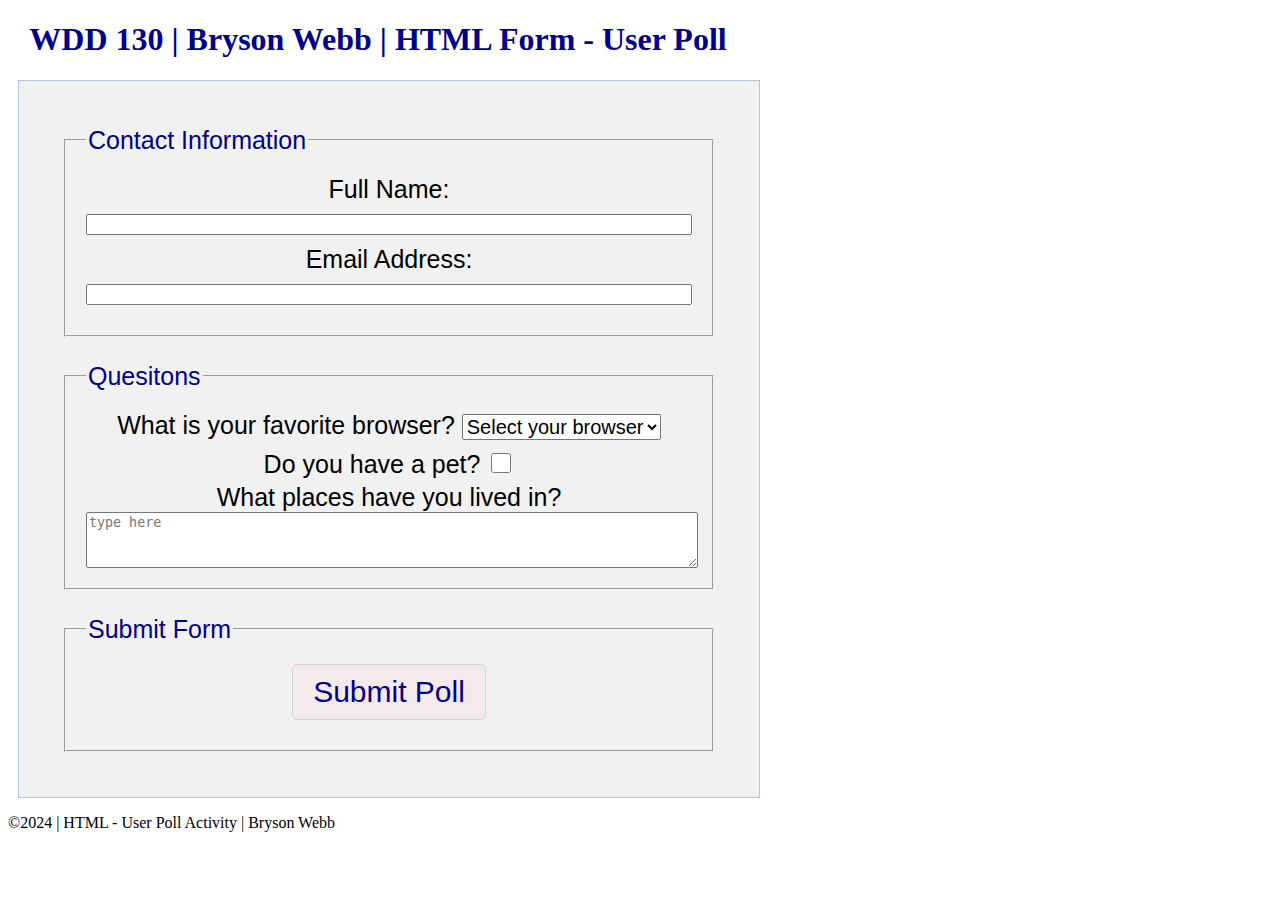
<file: wwr/week05/poll-form.html>
<!DOCTYPE html>
<html lang="en">
<head>
    <meta charset="UTF-8">
    <meta name="viewport" content="width=device-width, initial-scale=1.0">
    <title>WDD 130 | HTML Form - User Poll</title>
    <link rel="stylesheet" href="styles/poll-form.css">
    <link rel="preconnect" href="https://fonts.googleapis.com">
    <link rel="preconnect" href="https://fonts.gstatic.com">
    <!-- <link href="https://fonts.googleapis.com/css2?family=Merriweather:wght@400;700&family=Roboto" -->
</head>
<body>
    <header>
        <h1>WDD 130 | Bryson Webb | HTML Form - User Poll</h1>
    </header>
    <main>
        <form>
            <fieldset>
                <legend>Contact Information</legend>

                <div class="form-item">
                    <label for="fullname">Full Name:</label> <input type="text" id="fullname" name="fullname">
                </div>

                <div class="form-item column2">
                    <label for="useremail">Email Address:</label> <input type="email" id="useremail" name="useremail">
                </div>

            </fieldset>
            <fieldset>
                <legend>Quesitons</legend>
                <label for="browser">What is your favorite browser?</label> 
                <select id="browser" name="browser">
                    <option value="" disabled selected>Select your browser</option>
                    <option value="chrome">Chrome</option>
                    <option value="firefox">Firefox</option>
                    <option value="safari">Safari</option>
                    <option value="other">Other</option>
                </select><br>
                <label for="pet">Do you have a pet?</label>
                <input type=checkbox id="pet" name="pet" value="yes"><br>
                <label for="feedback">What places have you lived in?</label>
                <textarea id="feedback" name="feedback" rows="2" placeholder="type here"></textarea>
            </fieldset>
            <fieldset>
                <legend>Submit Form</legend>
                <label for="submit"></label>
                <input type="submit" id="submit" name="submit" value="Submit Poll">
            </fieldset>
        </form>
    
    </main>
    <footer>
        <p>©2024 | HTML - User Poll Activity | Bryson Webb</p>
    </footer>
</body>
</html>
</file>
<file: styles/styles.css>
:root{
    --heading-background-color: steelblue;
    --border: 1px solid steelblue;
    --heading-text-color: white;
}

main {
    max-width: 840px;
}

nav {
    background-color: var(--heading-background-color);
    padding: 10px;
}

nav a {
    color: var(--heading-text-color);
    display: block;
    padding: 20px;
}

h1 {
    color: var(--heading-background-color);
}

main img{
    width: 150px;
    height: auto;
    border: var(--border);
    padding: 2px;
    box-shadow: 0 0 30px gray;
}

p{
    padding: 0;
}

aside {
    width: 840px;
    margin: 10px;
    border: var(--border);
    border-radius: 1%;
    padding: 10px;
    background-color: var(--heading-background-color);
    color: var(--heading-text-color);
    text-align: center;
}

aside img {
    width: 200px;
    height: auto;
}

footer {
    margin-top: 20px;
    border-top: var(--border);
    text-align:center;
}

/* updated */
</file>
<file: wwr/styles/rafting.css>
:root {
    --primary-color: #5C9B6A;
    --secondary-color: #A58F7D;   
    --accent1-color: #000000;   
    --accent2-color: #E0C48B;  
    
    --font-family: "Oswald"; font-size: 30px;
    --font2-family: "Inter"; font-size: 25px;
}

header {
    display: grid;
    grid-template-columns: 1fr 1fr;
    align-items: center;
    justify-items: center;
    justify-content: space-around;
    font-size: 40px;
}

nav { 
    display: flex;
    flex-direction: row;
    gap: 20px;
}

/* LOGO IMAGE */
header img {
    width: 200px;
}

body {
    color: var(--secondary-color);
    max-width: 1200px;
    margin: 0 auto;
}

h1, h2{
    color: var(--primary-color);
    font-family: var(--font-family);
}



/* Centering the main headings */
main section h2 {
    display: flex;
    align-items: center;
    justify-content: center;
}

/* Centering the wording for P section */
section p {
    display: flex;
    align-items: center;
    justify-content: center;
}

.history {
    display: grid;
    grid-template-columns: 1fr 1fr 1fr;
    justify-items: center;
    align-items: center;
    width: 100%;
    margin: 30px;
    gap: 30px;
}

.history img {
    width: 100%; 
    height: auto; 
    margin: 15px;
}

.history p {
    text-align: center;
    padding: 10px;
    margin: 0;
    color: var(--accent1-color)
}


.images-container{
    display: flex;
    flex-direction: row;
    justify-content: center;
    align-items: center;
}

section div img {
    width: 250px;
    height: 200px;
    justify-content: space-around;
}

.images-container figcaption{
    text-align: center;
    background-color: lightgrey;
    color: black;
}

p{
    color: var(--accent1-color);
    font-family: var(--font2-family);
}

.hero {
    position: relative;
}

.hero img{
    display: block;
    width: 100%;
    height: auto;
    border: 1px solid black;
}

.hero h1 {
    position: absolute;
    top: 15px;
    right: 0px;
    left: 0px;
    background-color: white;
    text-align: center;
    padding: 0px;
    border: 1px solid black;
    width: 100%;
}

.hero article {
    background-color: var(--accent2-color);
    position: absolute;
    top: 21%;
    left:15%;
    right:15%;
    height: 150px;
    border: 1px solid black;
}

.hero article p {
    bottom: 0;
    margin: 0;
    width: 70%;
}

.hero article img {
    margin: 3px;
    height: 130px;
    width: auto;
    float: right;
}


.sociallinks a{
    width: 50px;
    text-decoration: none;

}

.sociallinks img {
    width: 40px;
}

footer {
    display: flex;
    justify-content: flex-end;
    align-items: center;
}


/* CONTACT US PAGE PART 1: */
/* CONTACT US PAGE PART 1: */
/* CONTACT US PAGE PART 1: */

main{
    width: 1500px;
}

.company_info  {
    margin: 20px;
    margin-bottom: 25px;
}

.grid_structure {
    display: grid;
    grid-template-columns: 1fr 1fr;
    gap: 20px;
    margin: 20px;
    align-items: center;
    align-content: space-between;
    font-size: 30px;
}

.company_info h1 {
    display: grid;
    justify-content: center;
}


/* CONTACT US PAGE PART 2: */
/* CONTACT US PAGE PART 2: */
/* CONTACT US PAGE PART 2: */
.employee h1{
    display: grid;
    justify-content: center;
}

.employee_photos {
    display: grid;
    grid-template-columns: 1fr 1fr 1fr;
    gap: 10px;
}

.employee_photos img {
    width: 100%;
    height: 300px;
    justify-items: left;
}

.employee_photos figcaption{
    text-align: center;
    background-color: lightgrey;
    color: black;
}


/* CONTACT US PAGE PART 3 SUBMITTING: */
/* CONTACT US PAGE PART 3 SUBMITTING: */
/* CONTACT US PAGE PART 3 SUBMITTING: */

.contact_forms{
    background-color: var(--accent2-color);
    width: 95%;
    text-align: center;
    font-family: sans-serif;
    padding: 20px;
    margin: 10px;
    border: 5px solid var(--primary-color);
    font-size: 30px;
    color: var(--accent1-color)
}

.contact_forms {
    display: grid;
    align-content: center;
    justify-content: center;
    align-items: center;
    justify-items: center;
    font-size: 30px;
}

.submit{
    text-align: center;
}

fieldset{
    margin: 25px;
    padding: 30px;
    width: 100%;
}

input[type=radio]{
    margin-bottom: 30px;
    width: 30px;
    height: 30px;
    cursor: pointer;
}

textarea {
    display: block;
    width: 100%;
    height: 100px;
    margin: 0 auto;
    font-size: 25px;
}

input[type=email],[type=text] {
    font-size: 30px;
    margin-bottom: 10px;
}

button{
    font-size: 30px;
    margin-top: 10px;
    cursor: pointer;
}

input[type=checkbox] {
    height: 30px;
    width: 30px;
    cursor: pointer;
}

/* FOOTER */
.wireframe a{
    text-decoration: none;
    font-size: 30px;
    color: darkblue;
    border-left: 50px;
}


/* TRIPS HEADER PAGE */

.trip_hero {
    position: relative;
    display: flex;
    justify-content: center;
    align-items: center;
    height: 100%;
}

.trip_hero img {
    width: 100%;
    height: auto;
    border: 1px solid black;
}

.trip_hero nav a{
    position: absolute; 
    top: 40%;
    left: 30%;
    color: white;
    background-color: var(--secondary-color);
    border: 5px solid black;
    margin: 0;
    padding: 10px;
    font-size: 60px;
    text-align: center;
    width: 40%;
    text-decoration: none;
}

.trips h2 {
    font-size: 80px;
    text-align: center;
    margin: 0px;
}

.options .trip {
    position: relative;
}

.options {
    display: grid;
    grid-template-rows: 1fr 1fr 1fr;
    gap: 50px;
}

.trips p{
    width: 95%;
    text-align: center;
    font-family: sans-serif;
    padding: 20px;
    margin: 10px;
    border: 5px solid var(--primary-color);
    font-size: 30px;

}

.options img{
    width: 100%;
    height: auto;
    display: block;
    max-height: 805px;
    border: 5px solid black;
}

.halfday  {
    position: absolute; 
    bottom: 1%; 
    color: white; 
    background-color: black; 
    padding: 10px; 
    text-align: center; 
    border-radius: 15px; 
    margin-top: 20px;
}

.fullday{
    position: absolute; 
    bottom: 1%; 
    color: white; 
    background-color: black; 
    padding: 10px; 
    text-align: center; 
    border-radius: 15px; 
    margin: 10px;
}

.halloween {
    position: absolute; 
    bottom: 3%; 
    color: white; 
    background-color: black; 
    padding: 10px; 
    text-align: center; 
    border-radius: 15px; 
    margin: 0;
}

.maps {
    display: grid;
    grid-template-rows: auto 1fr;
    grid-template-columns: 1fr 1fr;
    justify-content: center;
    gap: 20px;
    margin: 20px;
}

.maps p {
    text-align: center; 
    margin-bottom: 10px; 
    grid-column: span 2;
}

.maps iframe {
    width: 100%;
    border: 5px solid black;
}






/* TABLE INFO */
.table {
    margin: 20px;
    display: grid;
    border: 2px solid rgb(140 140 140);
    font-family: sans-serif;
    font-size: 30px;
}
caption {
    caption-side: top;
    padding: 10px;
    font-weight: bold;
    background-color: var(--accent2-color);
    color: black;
    border: 3px solid black;
  }
  
  thead,
  tfoot {
    background-color: var(--accent2-color);
    color: black;
  }
  
  th,
  td {
    border: 1px solid rgb(0, 0, 0);
    padding: 8px 10px;
    text-align: center;
  }

  tfoot th {
    text-align: right;
  }
  
  tfoot td {
    font-weight: bold;
  }

  






/* HOME PAGE INFORMATION */
.home{
    display: grid;
    grid-template-rows: 1fr auto;
    gap: 10px;
}

.home img{
    width: 100%;
    height: auto;
    margin: 0;
}

.home h1 {
    text-align: center;
    margin: 0;
    margin-bottom: 0px;
    font-size: 70px;
    margin-bottom: 20px;
}

.home form{
    background-color: var(--accent2-color);
    width: 95%;
    text-align: center;
    font-family: sans-serif;
    padding: 20px;
    margin: 10px;
    border: 5px solid var(--primary-color);
    font-size: 30px;
    color: var(--accent1-color)
}

.home form fieldset {
    width: 90%;
}

.home nav a {
    font-size: 70px;
    color: var(--primary-color);
    text-decoration: none;
    border: 2px solid black;
    border-radius: 15px;
    padding: 10px;

}

.home nav {
    justify-self: center;
}

.grid_layout {
    display: grid;
    grid-template-columns: 1fr 1fr 1fr;
    height: auto;
    margin: 30px;
    align-content: space-between;
    gap: 2px;
    margin-top: 0;
}

.grid_layout img {
    height: 300px;
    width: 500px;
}

.offerings {
    display: block;
    text-align: center;
}

.grid_layout figcaption{
    text-align: center;
    background-color: var(--accent2-color);
    color: black;
}
</file>
<file: wwr/week05/styles/poll-form.css>
h1, legend {
    color: darkblue;
}

form{
    background-color: rgb(241, 241, 241);
    width: 700px;
    text-align: center;
    font-family: sans-serif;
    padding: 20px;
    margin: 10px;
    border: 1px solid lightsteelblue;
    font-size: 25px;
}

header{
    width: 700px;
    text-align: center;
    margin: 20px;
}

legend {
    text-align: left;
}

fieldset {
    margin: 25px;
    padding: 20px;
}

label, select, input {
    margin-bottom: 10px;
}

select {
    font-size: 20px;
}

input[type="submit"] {
    font-size: 30px;
    background-color: rgb(245, 234, 235);
    color: darkblue;
    border: 1px solid lightgray;
    padding: 10px 20px;
    cursor: pointer;
    border-radius: 5px;
}


input[type=checkbox] {
    height: 20px;
    width: 20px;
}

.form-item {
    display: grid;
    align-items: center;
    align-content: space-evenly;
}

textarea {
    display: block;
    width: 100%;
    height: 50px;
    margin: 0 auto;

}

/* .column1 {
    grid-template-columns: 3fr 1fr;
    /* I never put in a class of column 1? 
}*/
</file>
